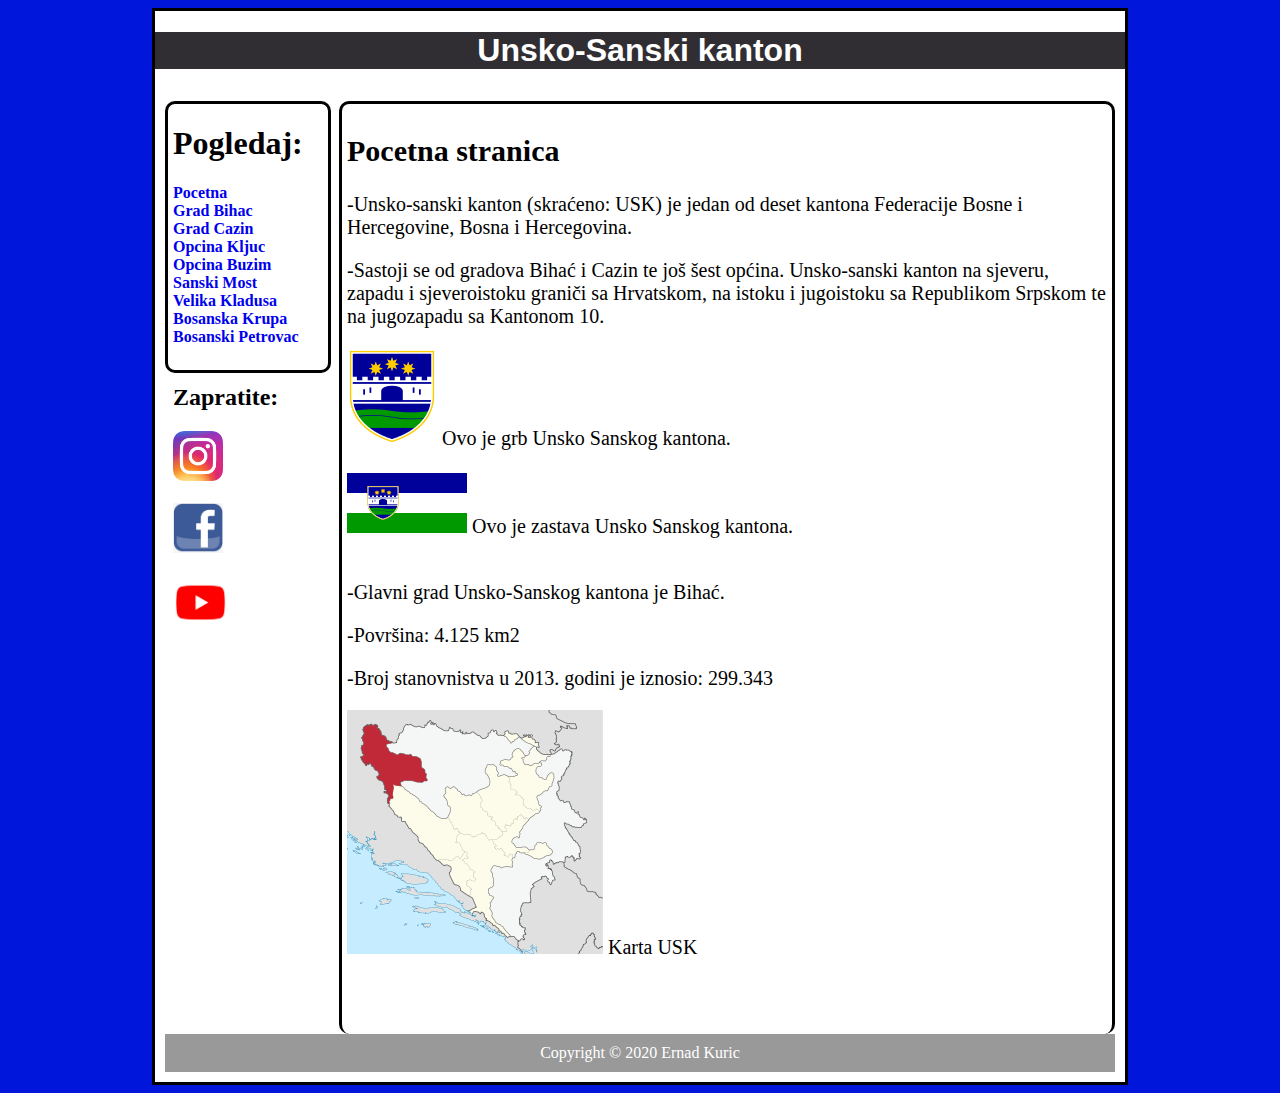
<file: index.html>
<!DOCTYPE html>
<html><head>
	<link rel="stylesheet" type="text/css" href="index-style.css">
	<title>USK BiH</title>
	<link rel="icon" type="image/x-icon" href="grb.png">
</head>
<body>
	<div class="container">
<div class="header">
	<h1 class="nas1">Unsko-Sanski kanton</h1> 
</div>

<div class="content">
	<div class="nav">
<h1> Pogledaj: </h1> 
<a class="link1" href="index.html">Pocetna</a> <br>
<a class="link1" href="bihac/bihac.html">Grad Bihac</a> <br>
<a class="link1" href="cazin/cazin.html">Grad Cazin</a> <br>
<a class="link1" href="kljuc">Opcina Kljuc</a> <br> 
<a class="link1" href="buzim">Opcina Buzim</a> <br>
<a class="link1" href="sanski">Sanski Most</a> <br>
<a class="link1" href="kladusa">Velika Kladusa</a> <br>
<a class="link1" href="krupa">Bosanska Krupa</a> <br>
<a class="link1" href="petrovac">Bosanski Petrovac</a> <br> <br> 
<div class="social">
<h2>Zapratite:</h2>
<a href="https://www.instagram.com/usk.info/" target="_blank"><img src="logo.png" width="50" height="50"></a> <br><br>
<a href="https://www.facebook.com/gradbihac" target="_blank"><img src="logo3.png" width="50" height="50"></a><br> <br>
<a href="https://www.youtube.com/channel/UCt9b3KRT0n7frZpIggzrvjQ" target="_blank"><img src="logo4.png" width="55" height="55"></a><br> </div>
</div>


<div class="main">
	<h2>Pocetna stranica</h2>
	<p>-Unsko-sanski kanton (skraćeno: USK) je jedan od deset kantona Federacije Bosne i Hercegovine, Bosna i Hercegovina.</p>
	<p>-Sastoji se od gradova Bihać i Cazin te još šest općina. Unsko-sanski kanton na sjeveru, zapadu i sjeveroistoku graniči sa Hrvatskom, na istoku i jugoistoku sa Republikom Srpskom te na jugozapadu sa Kantonom 10.</p>
	<img src="grb.png"> Ovo je grb Unsko Sanskog kantona. <br> <br>
	<img src="zastava.png"> Ovo je zastava Unsko Sanskog kantona. <br> <br>
	<p>-Glavni grad Unsko-Sanskog kantona je Bihać.</p>
	<p>-Površina: 4.125 km2</p>
	<p>-Broj stanovnistva u 2013. godini je iznosio: 299.343</p>
	<img class="slika1" src="karta.png">   Karta USK
	
</div>

<div class="footer">
	Copyright © 2020 Ernad Kuric
</div>


</div></div></body></html>
</file>
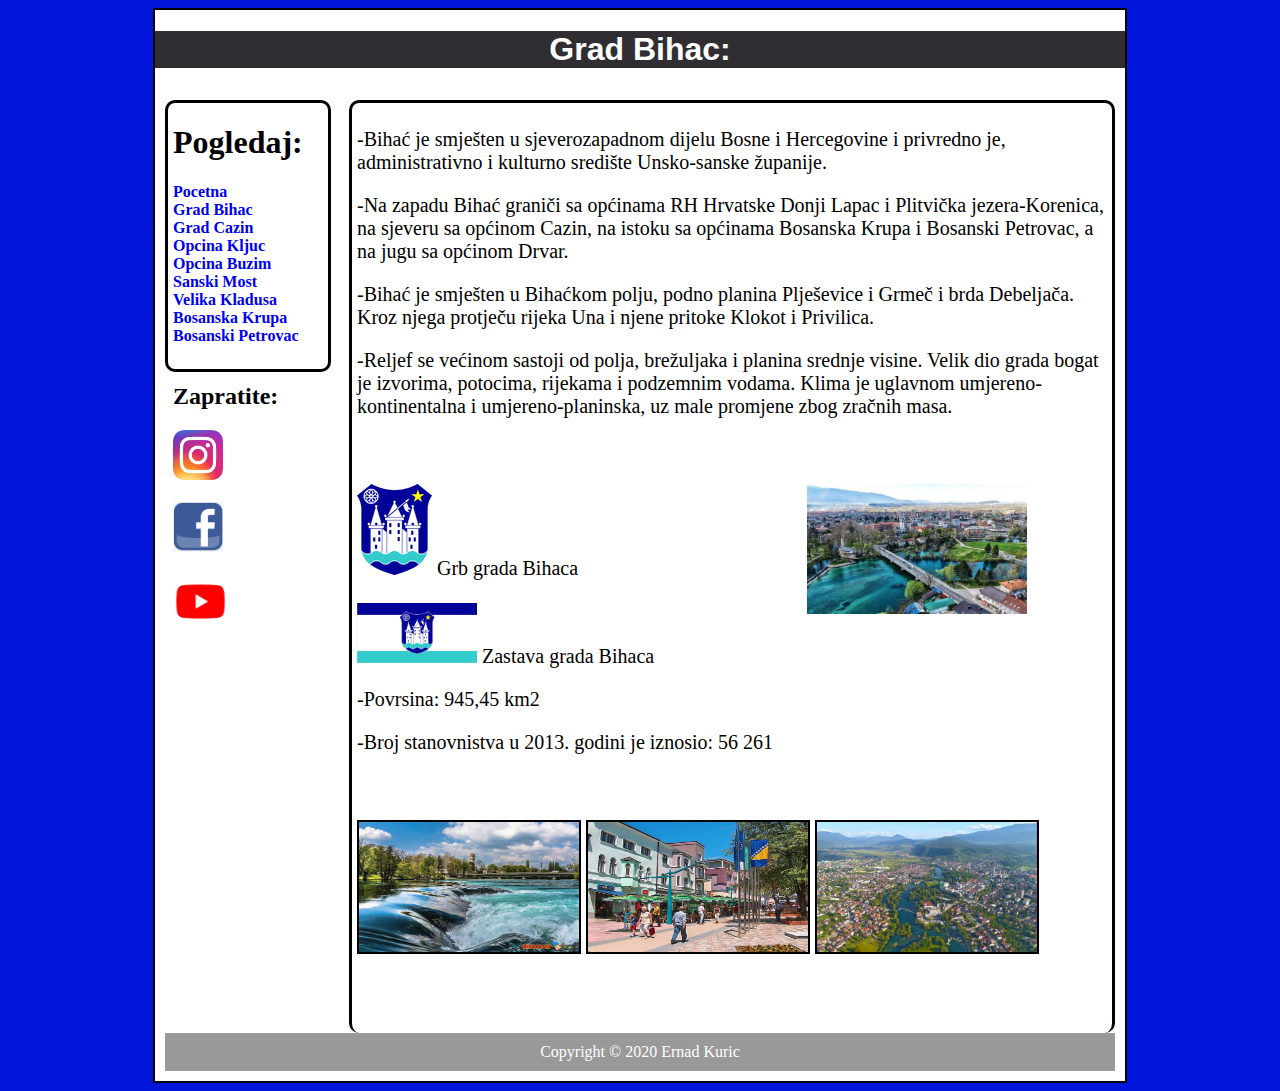
<file: bihac/bihac.html>
<!DOCTYPE html>
<html>
<head>
	<link rel="stylesheet" type="text/css" href="bihac-style.css">
	<title>Grad Bihac</title>
	<link rel="icon" type="image/x-icon" href="grbb.png">
</head>
<body>
	<div class="container">
    <div class="header">
    	<h1 class="nas1">Grad Bihac:</h1>
    </div>
    <div class="content">
    <div class="nav">
<h1> Pogledaj: </h1> 
<a class="link1" href="/index.html">Pocetna</a> </br>
<a class="link1" href="bihac.html">Grad Bihac</a> </br>
<a class="link1" href="/cazin/cazin.html">Grad Cazin</a> </br>
<a class="link1" href="/kljuc/kljuc.html">Opcina Kljuc</a> </br> 
<a class="link1" href="buzim">Opcina Buzim</a> </br>
<a class="link1" href="sanski">Sanski Most</a> </br>
<a class="link1" href="kladusa">Velika Kladusa</a> </br>
<a class="link1" href="krupa">Bosanska Krupa</a> </br>
<a class="link1" href="petrovac">Bosanski Petrovac</a> </br> </br>
<div class="social">
<h2>Zapratite:</h2>
<a href="https://www.instagram.com/usk.info/" target="_blank"><img src="logo.png" width="50" height="50"></a> <br><br>
<a href="https://www.facebook.com/gradbihac" target="_blank"><img src="logo3.png" width="50" height="50"></a><br> <br>
<a href="https://www.youtube.com/channel/UCt9b3KRT0n7frZpIggzrvjQ" target="_blank"><img src="logo4.png" width="55" height="55"></a><br> </div>
    </div>
    <div class="main">
    	<p class="par1">-Bihać je smješten u sjeverozapadnom dijelu Bosne i Hercegovine i privredno je, administrativno i kulturno središte Unsko-sanske županije. </p>
    	<p class="par2">-Na zapadu Bihać graniči sa općinama RH Hrvatske Donji Lapac i Plitvička jezera-Korenica, na sjeveru sa općinom Cazin, na istoku sa općinama Bosanska Krupa i Bosanski Petrovac, a na jugu sa općinom Drvar.</p>
        <p class="par3">-Bihać je smješten u Bihaćkom polju, podno planina Plješevice i Grmeč i brda Debeljača. Kroz njega protječu rijeka Una i njene pritoke Klokot i Privilica.</p>
        <p class="par4">-Reljef se većinom sastoji od polja, brežuljaka i planina srednje visine. Velik dio grada bogat je izvorima, potocima, rijekama i podzemnim vodama. Klima je uglavnom umjereno-kontinentalna i umjereno-planinska, uz male promjene zbog zračnih masa.</p>
    </br> </br>
    <img src="grbb.png"> Grb grada Bihaca <img class="img1"src="bh.jpg" width="220" height="130"></br> </br>
    <img src="zastavab.png" width="120" height="60"> Zastava grada Bihaca
    <p>-Povrsina: 945,45 km2</p>
    <p>-Broj stanovnistva u 2013. godini je iznosio: 56 261</p>
</br> </br> 
<img class="slika2" src="una.jpg" width="220" height="130">
<img class="slika3" src="trg.jpg" width="220" height="130">
<img class="slika4" src="sve.jpg" width="220" height="130">
    </div>



<div class="footer">Copyright &#169; 2020 Ernad Kuric
</div>




</body>
</html>
</file>
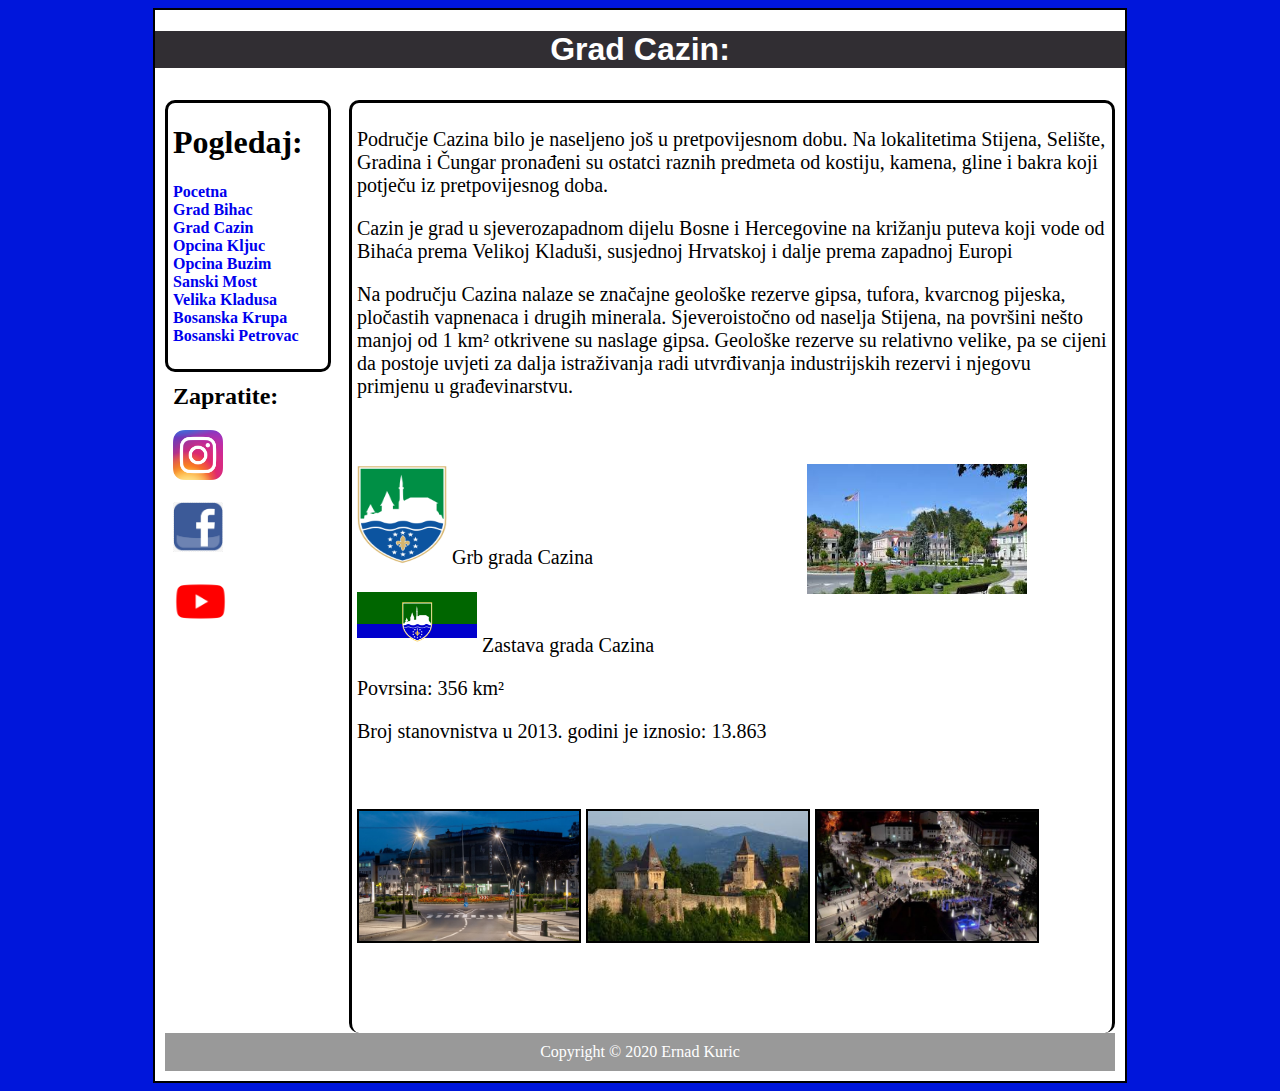
<file: cazin/cazin.html>
<!DOCTYPE html>
<html>
<head>
	<link rel="stylesheet" type="text/css" href="cazin-style.css">
	<title>Grad Cazin</title>
	<link rel="icon" type="image/x-icon" href="grbc.png">
</head>
<body>
		<div class="container">
    <div class="header">
    	<h1 class="nas1">Grad Cazin:</h1>
    </div>
    <div class="content">
    <div class="nav">
<h1> Pogledaj: </h1> 
<a class="link1" href="/index.html">Pocetna</a> </br>
<a class="link1" href="/bihac/bihac.html">Grad Bihac</a> </br>
<a class="link1" href="cazin.html">Grad Cazin</a> </br>
<a class="link1" href="kljuc/kljuc.html">Opcina Kljuc</a> </br> 
<a class="link1" href="buzim">Opcina Buzim</a> </br>
<a class="link1" href="sanski">Sanski Most</a> </br>
<a class="link1" href="kladusa">Velika Kladusa</a> </br>
<a class="link1" href="krupa">Bosanska Krupa</a> </br>
<a class="link1" href="petrovac">Bosanski Petrovac</a> </br> </br>
<div class="social">
<h2>Zapratite:</h2>
<a href="https://www.instagram.com/usk.info/" target="_blank"><img src="logo.png" width="50" height="50"></a> <br><br>
<a href="https://www.facebook.com/gradbihac" target="_blank"><img src="logo3.png" width="50" height="50"></a><br> <br>
<a href="https://www.youtube.com/channel/UCt9b3KRT0n7frZpIggzrvjQ" target="_blank"><img src="logo4.png" width="55" height="55"></a><br> </div>
    </div>

    <div class="main">
    	<p class="par1">Područje Cazina bilo je naseljeno još u pretpovijesnom dobu. Na lokalitetima Stijena, Selište, Gradina i Čungar pronađeni su ostatci raznih predmeta od kostiju, kamena, gline i bakra koji potječu iz pretpovijesnog doba.</p>
    	<p class="par2">Cazin je grad u sjeverozapadnom dijelu Bosne i Hercegovine na križanju puteva koji vode od Bihaća prema Velikoj Kladuši, susjednoj Hrvatskoj i dalje prema zapadnoj Europi</p>
    	<p class="par3">Na području Cazina nalaze se značajne geološke rezerve gipsa, tufora, kvarcnog pijeska, pločastih vapnenaca i drugih minerala.

Sjeveroistočno od naselja Stijena, na površini nešto manjoj od 1 km² otkrivene su naslage gipsa. Geološke rezerve su relativno velike, pa se cijeni da postoje uvjeti za dalja istraživanja radi utvrđivanja industrijskih rezervi i njegovu primjenu u građevinarstvu.</p>
</br> </br>
<img src="grbc.png" width="90" height="100">  Grb grada Cazina <img class="img1"src="slk1.jpg" width="220" height="130"></br> </br>
 <img src="zastavac.gif" width="120" height="60">  Zastava grada Cazina
 <p>Povrsina: 356 km²</p>
 <p>Broj stanovnistva u 2013. godini je iznosio: 13.863</p>
</br> </br>
 <img class="slika2" src="slk2.jpg" width="220" height="130">
<img class="slika3" src="slk3.jpg" width="220" height="130">
<img class="slika4" src="slk4.jpg" width="220" height="130">
    </div>


    <div class="footer">Copyright &#169; 2020 Ernad Kuric
</div>




</body>
</html>
</file>
<file: index-style.css>
body {background-color: #0016db}

.container {background-color: white;
	        border-color: black;
	        border-style: solid;
            width: 970px;
            margin-right: auto;
            margin-left: auto;}


.header {text-align: center;
	background-color: #312e33;
	color: white;
	font-family: Helvetica, Arial, sans-serif;
}

.content {padding: 10px; }

.nav {border-color: black;
	  border-style: solid;
	  border-width: 3px;
    border-radius: 10px;
	width: 155px;
	height: 266px;
      float: left;
      font-weight: bold;
      padding-left: 5px;}


.main {width: 760px;
	   height: 920px;
       float: right;
       font-size: 20px}

.footer {clear: both;
         padding: 10px;
         background-color: #999999;
         color: white;
         text-align: center;
         padding: 10px;}

a {text-decoration: none;
   }

.main {border-color: black;
      border-width: 3px;
      border-style: solid;
      border-radius: 10px;
      padding: 5px;
      border-bottom: 5px;


  }
</file>
<file: bihac/bihac-style.css>
body {background-color: #0016db}

.container {background-color: white;
            border-color: black;
            border-width: 2px;
            border-style: solid;
            margin-right: auto;
            margin-left: auto;
            width: 970px;}

.header {text-align: center;
         background-color: #312e33;
         color: white;
         font-family: Helvetica, Arial, sans-serif;}

.content {padding: 10px}

.nav {border-color: black;
      border-width: 3px;
      border-style: solid;
      border-radius: 10px;
      width: 155px;
      height: 266px;
      float: left;
      font-weight: bold;
      padding-left: 5px;}

.main {width: 750px;
       height: 920px;
       float: right;
       font-size: 20px;
            }



.footer {clear: both;
         padding: 10px;
         background-color: #999999;
         color: white;
         text-align: center;
         padding: 10px}



.img1 {float: right;
       padding-bottom: 50px;
      padding-right: 80px}

.slika2 {border-color: black;
            border-width: 2px;
            border-style: solid;}
.slika3 {border-color: black;
            border-width: 2px;
            border-style: solid;}
.slika4 {border-color: black;
            border-width: 2px;
            border-style: solid;}


a {text-decoration: none;
   }

   .main {border-color: black;
      border-width: 3px;
      border-style: solid;
      border-radius: 10px;
      padding: 5px;
      border-bottom: 5px;}
</file>
<file: cazin/cazin-style.css>
body {background-color: #0016db}

.container {background-color: white;
            border-color: black;
            border-width: 2px;
            border-style: solid;
            margin-right: auto;
            margin-left: auto;
            width: 970px;
            height}


.header {text-align: center;
         background-color: #312e33;
         color: white;
         font-family: Helvetica, Arial, sans-serif;}

.content {padding: 10px}

.nav {border-color: black;
      border-width: 3px;
      border-style: solid;
      border-radius: 10px;
      width: 155px;
      height: 266px;
      float: left;
      font-weight: bold;
      padding-left: 5px}

.main {width: 750px;
       height: 920px;
       float: right;
       font-size: 20px}

.footer {clear: both;
         padding: 10px;
         background-color: #999999;
         color: white;
         text-align: center;
         padding: 10px}


.img1 {float: right;
       padding-bottom: 50px;
      padding-right: 80px;
      }

.slika2 {border-color: black;
            border-width: 2px;
            border-style: solid;}
.slika3 {border-color: black;
            border-width: 2px;
            border-style: solid;}
.slika4 {border-color: black;
            border-width: 2px;
            border-style: solid;}

a {text-decoration: none;
   }

   .main {border-color: black;
      border-width: 3px;
      border-style: solid;
      border-radius: 10px;
      padding: 5px;
      border-bottom: 5px;}
</file>
